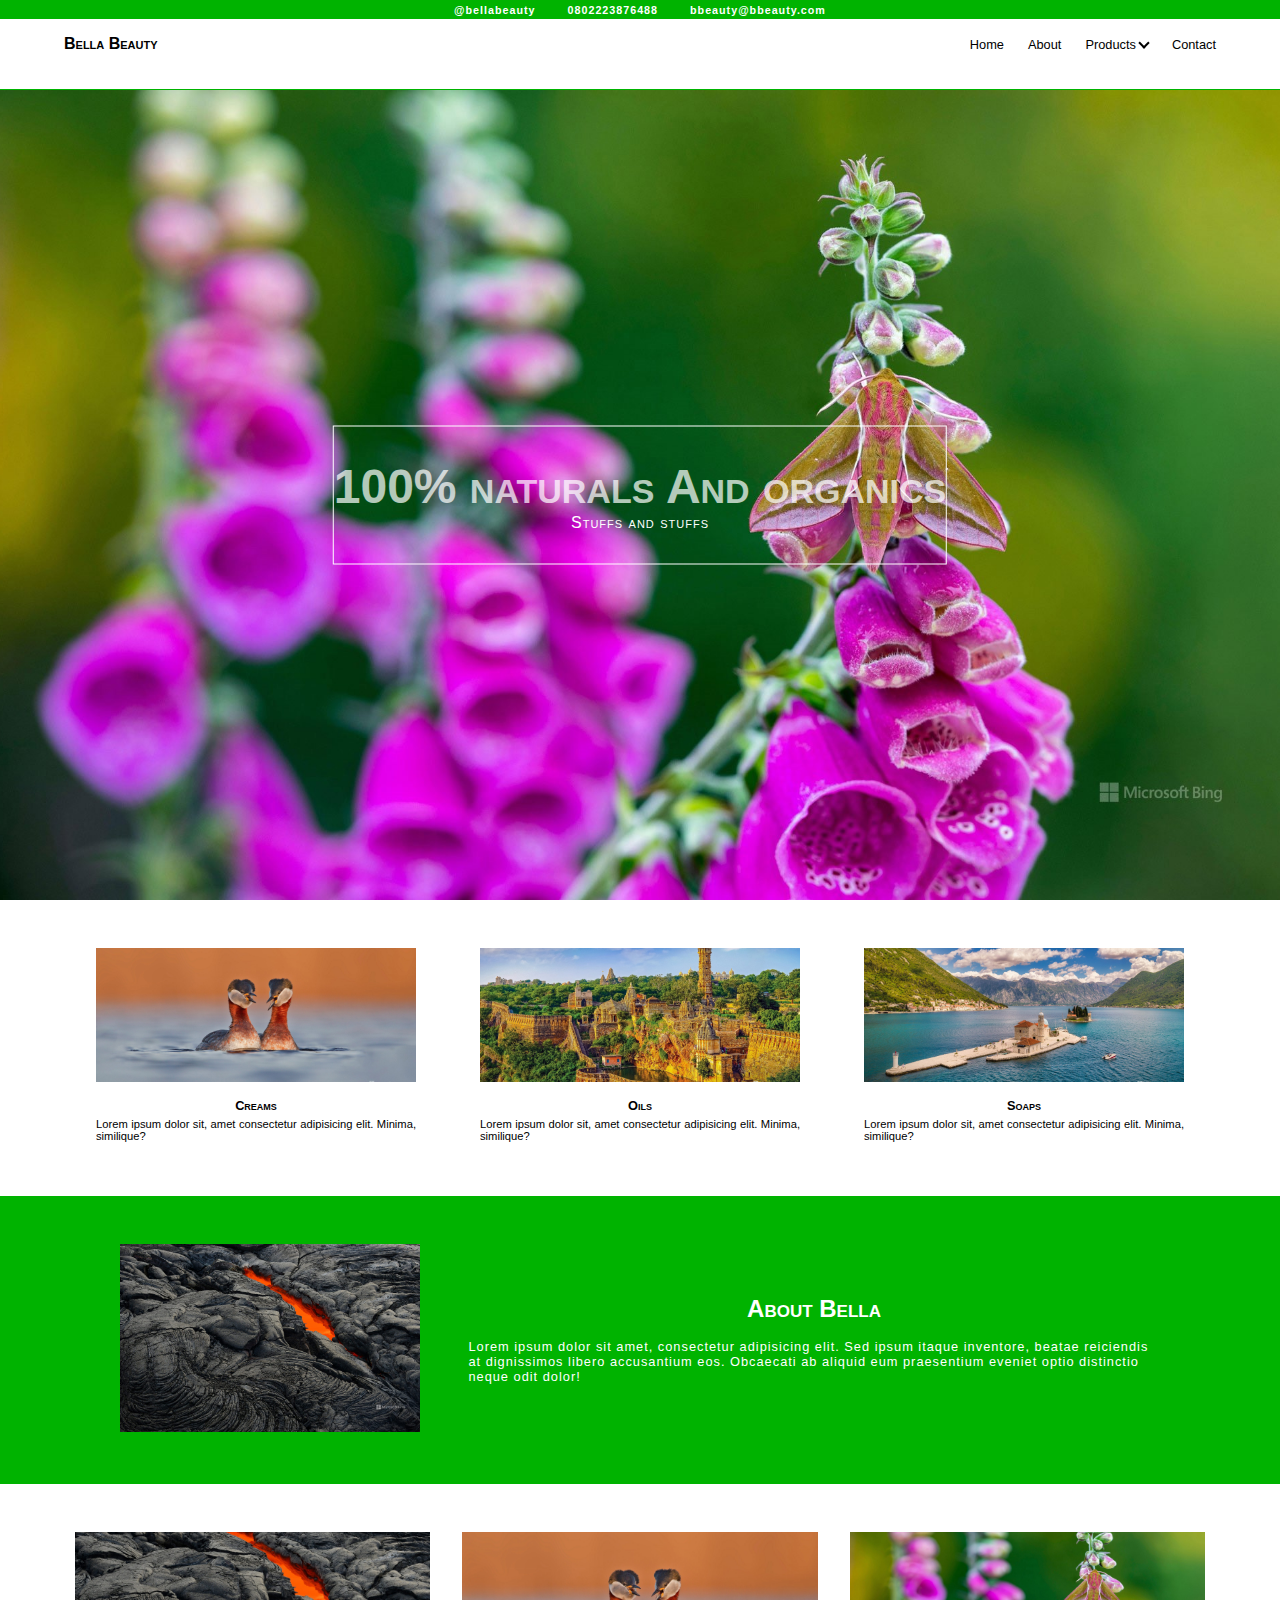
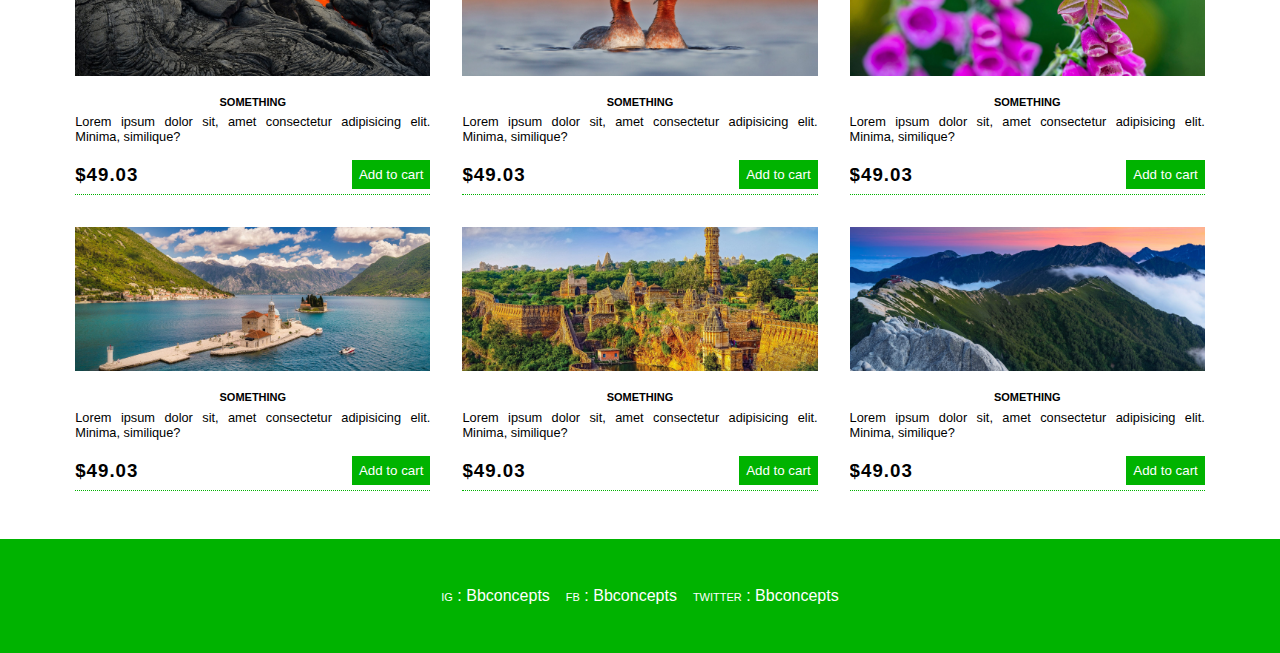
<file: index.html>
<!DOCTYPE html>
<html lang="en">

<head>
	<meta charset="UTF-8" />
	<meta http-equiv="X-UA-Compatible" content="IE=edge" />
	<meta name="viewport" content="width=device-width, initial-scale=1.0" />
	<link rel="stylesheet" href="./Styles/dropdown.css">
	<link rel="stylesheet" href="./Styles/style.css" />
	<script src="./Javascript/app.js" defer></script>
	<title>Bella Beauty cosmetics</title>
</head>

<body>
	<header>
		<nav>
			<div class="topnav">
				<h6>@bellabeauty</h6>
				<h6>0802223876488</h6>
				<h6>bbeauty@bbeauty.com</h6>
			</div>
			<div class="nav-container">
				<h3 class="logo">Bella Beauty</h3>
				<ul class="navlinks">
					<li><a href="#">Home</a></li>
					<li><a href="#about">About</a></li>
					<li class="dropdown">
						<a href="#product" class="dropbtn">Products</a><i class="arrow down"></i>
						<ul class="dropdown-content">
							<li><a href="./creams.html" target="_blank">Creams<a></li>
							<li><a href="#">Soaps</a></li>
							<li><a href="#">Oils</a></li>
						</ul>
					</li>
					<li class="modal"><a href="">Contact</a></li>
				</ul>
				<div class="hamburger">
					<span class="ham1"></span>
					<span class="ham2"></span>
					<span class="ham3"></span>
				</div>
			</div>
		</nav>
		<div class="landing">
			<img src="./Images/BingWallpaper (28).jpg" alt="Just one random image dear" />
			<div class="landing-txt">
				<h2>100% naturals And organics</h2>
				<p>Stuffs and stuffs</p>
			</div>
		</div>
	</header>
	<main>
		<section id="about" class="about">
			<div class="card">
				<img src="./Images/BingWallpaper (35).jpg" alt="" />
				<div class="cardtxt">
					<h2>Creams</h2>
					<p>
						Lorem ipsum dolor sit, amet consectetur adipisicing elit. Minima,
						similique?
					</p>
				</div>
			</div>
			<div class="card">
				<img src="./Images/BingWallpaper (46).jpg" alt="" />
				<div class="cardtxt">
					<h2>Oils</h2>
					<p>
						Lorem ipsum dolor sit, amet consectetur adipisicing elit. Minima,
						similique?
					</p>
				</div>
			</div>
			<div class="card">
				<img src="./Images/BingWallpaper (29).jpg" alt="" />
				<div class="cardtxt">
					<h2>Soaps</h2>
					<p>
						Lorem ipsum dolor sit, amet consectetur adipisicing elit. Minima,
						similique?
					</p>
				</div>
			</div>
		</section>
		<section class="sec" id="about">
			<div class="sec-image">
				<img src="./Images/BingWallpaper (33).jpg" alt="" />
			</div>
			<div class="sectxt">
				<h2>About Bella</h2>
				<p>
					Lorem ipsum dolor sit amet, consectetur adipisicing elit. Sed ipsum
					itaque inventore, beatae reiciendis at dignissimos libero
					accusantium eos. Obcaecati ab aliquid eum praesentium eveniet optio
					distinctio neque odit dolor!
				</p>
			</div>
		</section>
		<section class="athsec" id="product">
			<div class="athcard">
				<img src="./Images/BingWallpaper (33).jpg" alt="" />
				<div class="cardtxt">
					<h2>something</h2>
					<p>
						Lorem ipsum dolor sit, amet consectetur adipisicing elit. Minima,
						similique?
					</p>
				</div>
				<div class="pricebtn">
					<h3>$49.03</h3>
					<button>Add to cart</button>
				</div>
			</div>
			<div class="athcard">
				<img src="./Images/BingWallpaper (35).jpg" alt="" />
				<div class="cardtxt">
					<h2>something</h2>
					<p>
						Lorem ipsum dolor sit, amet consectetur adipisicing elit. Minima,
						similique?
					</p>
				</div>
				<div class="pricebtn">
					<h3>$49.03</h3>
					<button>Add to cart</button>
				</div>
			</div>
			<div class="athcard">
				<img src="./Images/BingWallpaper (28).jpg" alt="" />
				<div class="cardtxt">
					<h2>something</h2>
					<p>
						Lorem ipsum dolor sit, amet consectetur adipisicing elit. Minima,
						similique?
					</p>
				</div>
				<div class="pricebtn">
					<h3>$49.03</h3>
					<button>Add to cart</button>
				</div>
			</div>
			<div class="athcard">
				<img src="./Images/BingWallpaper (29).jpg" alt="" />
				<div class="cardtxt">
					<h2>something</h2>
					<p>
						Lorem ipsum dolor sit, amet consectetur adipisicing elit. Minima,
						similique?
					</p>
				</div>
				<div class="pricebtn">
					<h3>$49.03</h3>
					<button>Add to cart</button>
				</div>
			</div>
			<div class="athcard">
				<img src="./Images/BingWallpaper (46).jpg" alt="" />
				<div class="cardtxt">
					<h2>something</h2>
					<p>
						Lorem ipsum dolor sit, amet consectetur adipisicing elit. Minima,
						similique?
					</p>
				</div>
				<div class="pricebtn">
					<h3>$49.03</h3>
					<button>Add to cart</button>
				</div>
			</div>
			<div class="athcard">
				<img src="./Images/BingWallpaper (36).jpg" alt="" />
				<div class="cardtxt">
					<h2>something</h2>
					<p>
						Lorem ipsum dolor sit, amet consectetur adipisicing elit. Minima,
						similique?
					</p>
				</div>
				<div class="pricebtn">
					<h3>$49.03</h3>
					<button>Add to cart</button>
				</div>
			</div>
		</section>

		<div class="body">
			<div class="modal-card">
				<span class="close">&times;</span>
				<form method="post">
					<label for="fullname">Full Name</label>
					<input type="text" placeholder="Full Name" name="fullname" required /><br />
					<label for="email">Email</label>
					<input type="email" placeholder="Email" required />
					<label for="txtarea">Message</label>
					<textarea name="txtarea" placeholder="Message"></textarea>
					<button>Submit</button>
				</form>
			</div>
		</div>
	</main>
	<footer>
		<ol>
			<li>ig : <a href="#">Bbconcepts</a></li>
			<li>fb : <a href="#">Bbconcepts</a></li>
			<li>twitter : <a href="#">Bbconcepts</a></li>
		</ol>
	</footer>
</body>

</html>
</file>
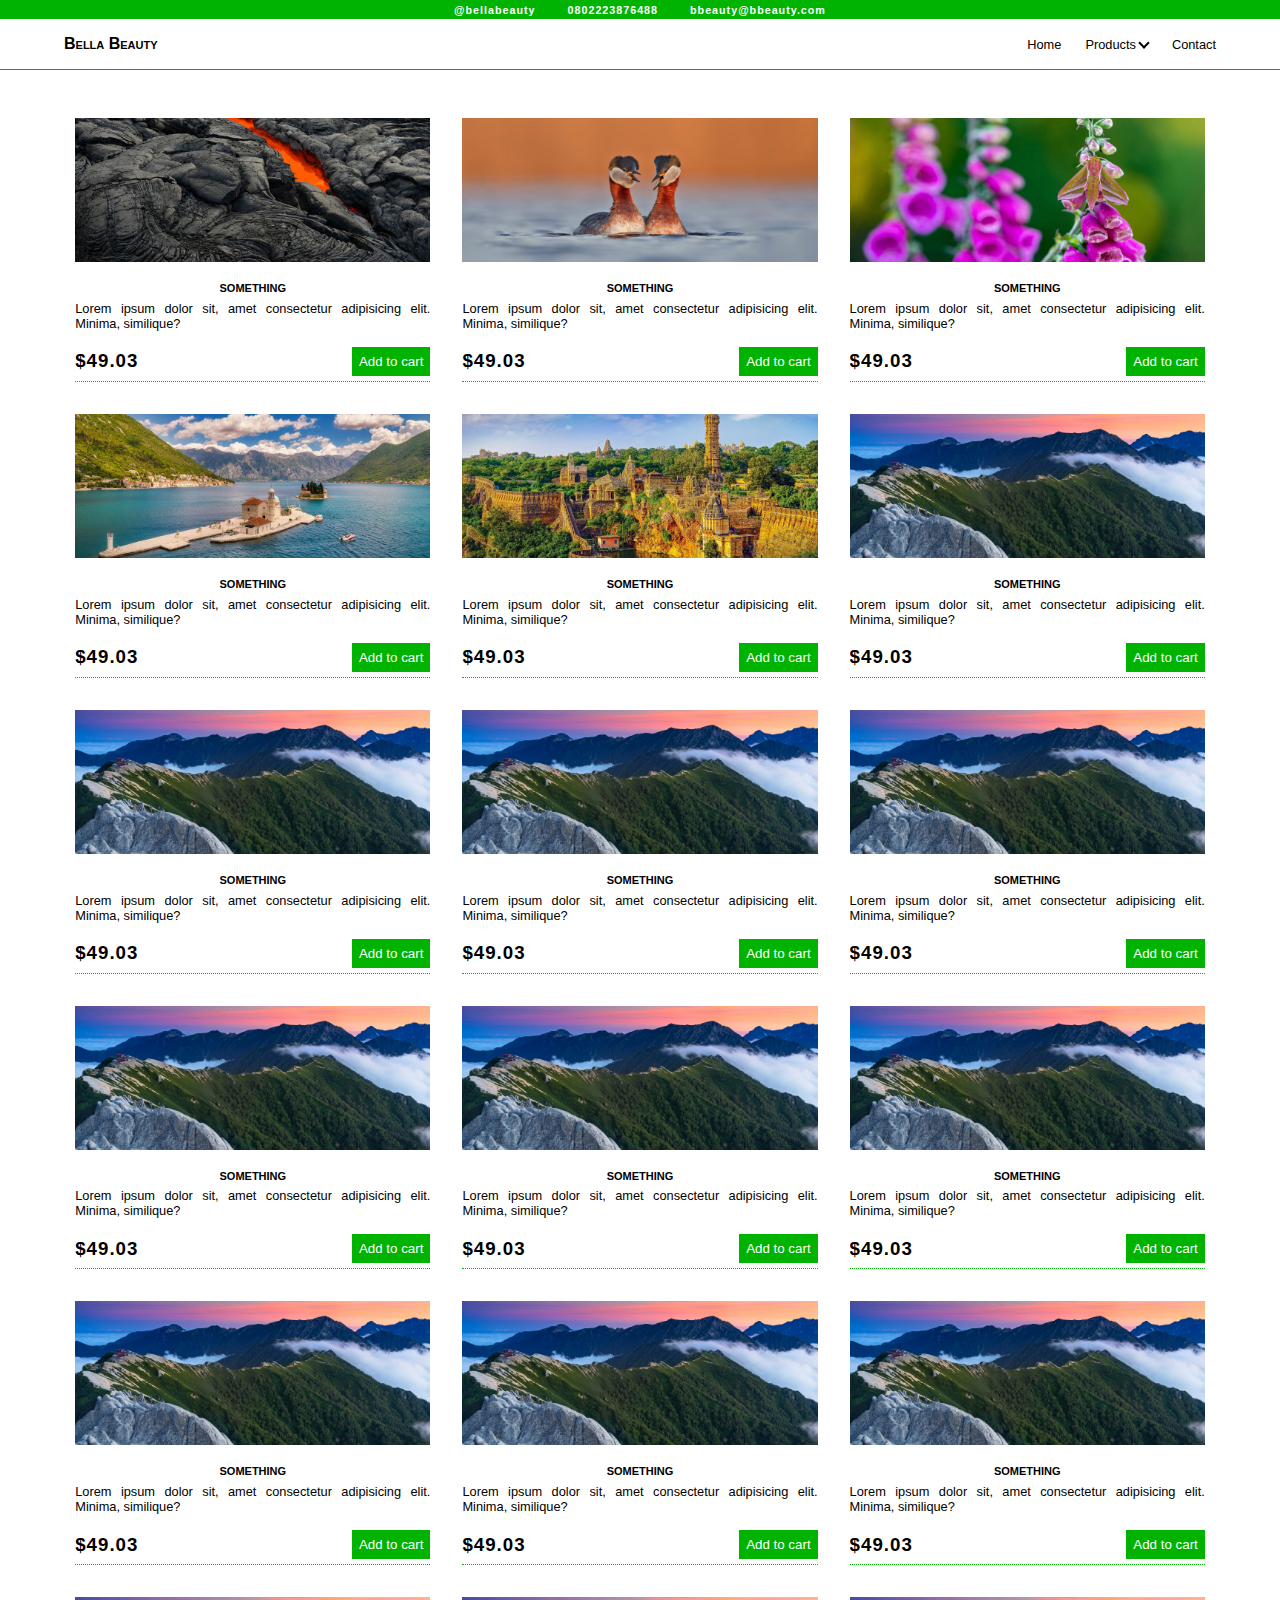
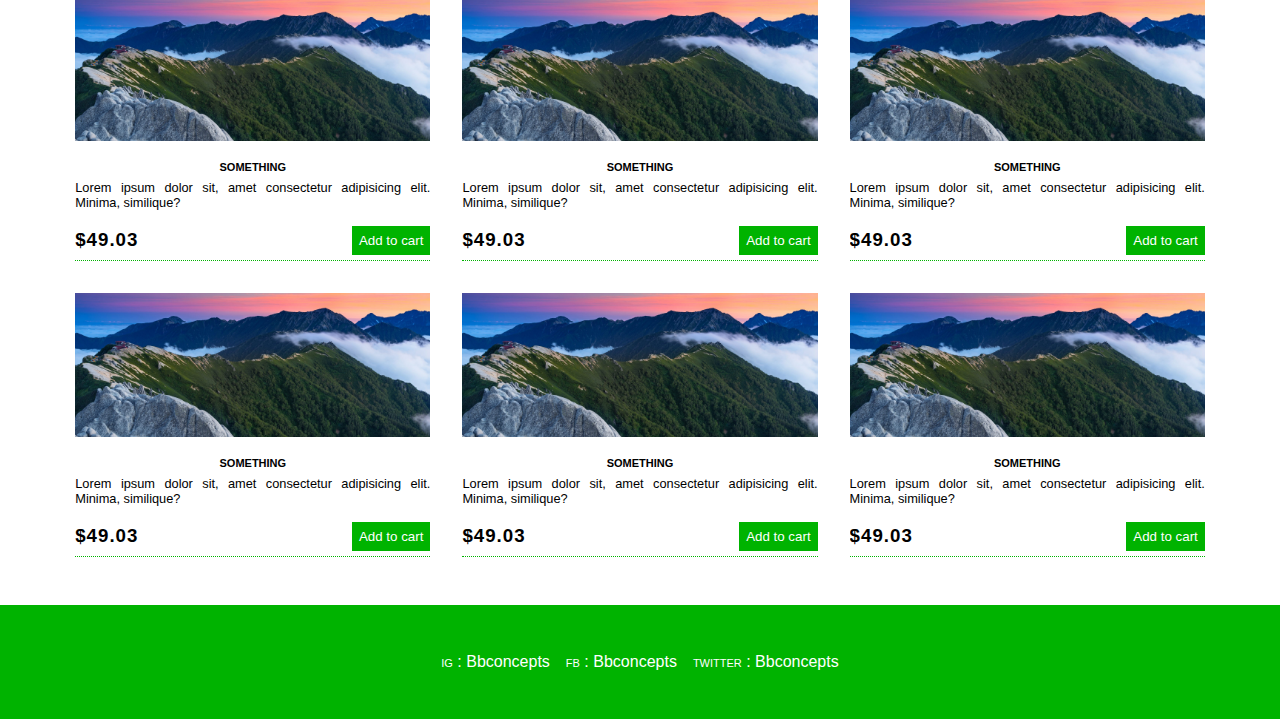
<file: creams.html>
<!DOCTYPE html>
<html lang="en">
  <head>
    <meta charset="UTF-8" />
    <meta http-equiv="X-UA-Compatible" content="IE=edge" />
    <meta name="viewport" content="width=device-width, initial-scale=1.0" />
    <script src="./Javascript/app.js" defer></script>
    <link rel="stylesheet" href="./Styles/dropdown.css" />
    <link rel="stylesheet" href="./Styles/style.css" />
    <title>Bella Beauty</title>
  </head>
  <body>
      <nav>
        <div class="topnav">
          <h6>@bellabeauty</h6>
          <h6>0802223876488</h6>
          <h6>bbeauty@bbeauty.com</h6>
        </div>
        <div class="nav-container">
          <h3 class="logo">Bella Beauty</h3>
          <ul class="navlinks">
            <li><a href="./index.html">Home</a></li>
            <li class="dropdown">
              <a href="#product" class="dropbtn">Products</a><i class="arrow down"></i>
              <ul class="dropdown-content">
                <li><a href="#">Soaps</a></li>
                <li><a href="#">Oils</a></li>
              </ul>
            </li>
            <li class="modal"><a href="#">Contact</a></li>
          </ul>
          <div class="hamburger">
            <span class="ham1"></span>
            <span class="ham2"></span>
            <span class="ham3"></span>
          </div>
        </div>
      </nav>
      <section class="athsec" id="product">
        <div class="athcard">
          <img src="./Images/BingWallpaper (33).jpg" alt="" />
          <div class="cardtxt">
            <h2>something</h2>
            <p>
              Lorem ipsum dolor sit, amet consectetur adipisicing elit. Minima,
              similique?
            </p>
          </div>
          <div class="pricebtn">
            <h3>$49.03</h3>
            <button>Add to cart</button>
          </div>
        </div>
        <div class="athcard">
          <img src="./Images/BingWallpaper (35).jpg" alt="" />
          <div class="cardtxt">
            <h2>something</h2>
            <p>
              Lorem ipsum dolor sit, amet consectetur adipisicing elit. Minima,
              similique?
            </p>
          </div>
          <div class="pricebtn">
            <h3>$49.03</h3>
            <button>Add to cart</button>
          </div>
        </div>
        <div class="athcard">
          <img src="./Images/BingWallpaper (28).jpg" alt="" />
          <div class="cardtxt">
            <h2>something</h2>
            <p>
              Lorem ipsum dolor sit, amet consectetur adipisicing elit. Minima,
              similique?
            </p>
          </div>
          <div class="pricebtn">
            <h3>$49.03</h3>
            <button>Add to cart</button>
          </div>
        </div>
        <div class="athcard">
          <img src="./Images/BingWallpaper (29).jpg" alt="" />
          <div class="cardtxt">
            <h2>something</h2>
            <p>
              Lorem ipsum dolor sit, amet consectetur adipisicing elit. Minima,
              similique?
            </p>
          </div>
          <div class="pricebtn">
            <h3>$49.03</h3>
            <button>Add to cart</button>
          </div>
        </div>
        <div class="athcard">
          <img src="./Images/BingWallpaper (46).jpg" alt="" />
          <div class="cardtxt">
            <h2>something</h2>
            <p>
              Lorem ipsum dolor sit, amet consectetur adipisicing elit. Minima,
              similique?
            </p>
          </div>
          <div class="pricebtn">
            <h3>$49.03</h3>
            <button>Add to cart</button>
          </div>
        </div>
        <div class="athcard">
          <img src="./Images/BingWallpaper (36).jpg" alt="" />
          <div class="cardtxt">
            <h2>something</h2>
            <p>
              Lorem ipsum dolor sit, amet consectetur adipisicing elit. Minima,
              similique?
            </p>
          </div>
          <div class="pricebtn">
            <h3>$49.03</h3>
            <button>Add to cart</button>
          </div>
        </div>
        <div class="athcard">
          <img src="./Images/BingWallpaper (36).jpg" alt="" />
          <div class="cardtxt">
            <h2>something</h2>
            <p>
              Lorem ipsum dolor sit, amet consectetur adipisicing elit. Minima,
              similique?
            </p>
          </div>
          <div class="pricebtn">
            <h3>$49.03</h3>
            <button>Add to cart</button>
          </div>
        </div>
        <div class="athcard">
          <img src="./Images/BingWallpaper (36).jpg" alt="" />
          <div class="cardtxt">
            <h2>something</h2>
            <p>
              Lorem ipsum dolor sit, amet consectetur adipisicing elit. Minima,
              similique?
            </p>
          </div>
          <div class="pricebtn">
            <h3>$49.03</h3>
            <button>Add to cart</button>
          </div>
        </div>
        <div class="athcard">
          <img src="./Images/BingWallpaper (36).jpg" alt="" />
          <div class="cardtxt">
            <h2>something</h2>
            <p>
              Lorem ipsum dolor sit, amet consectetur adipisicing elit. Minima,
              similique?
            </p>
          </div>
          <div class="pricebtn">
            <h3>$49.03</h3>
            <button>Add to cart</button>
          </div>
        </div>
        <div class="athcard">
          <img src="./Images/BingWallpaper (36).jpg" alt="" />
          <div class="cardtxt">
            <h2>something</h2>
            <p>
              Lorem ipsum dolor sit, amet consectetur adipisicing elit. Minima,
              similique?
            </p>
          </div>
          <div class="pricebtn">
            <h3>$49.03</h3>
            <button>Add to cart</button>
          </div>
        </div>
        <div class="athcard">
          <img src="./Images/BingWallpaper (36).jpg" alt="" />
          <div class="cardtxt">
            <h2>something</h2>
            <p>
              Lorem ipsum dolor sit, amet consectetur adipisicing elit. Minima,
              similique?
            </p>
          </div>
          <div class="pricebtn">
            <h3>$49.03</h3>
            <button>Add to cart</button>
          </div>
        </div>
        <div class="athcard">
          <img src="./Images/BingWallpaper (36).jpg" alt="" />
          <div class="cardtxt">
            <h2>something</h2>
            <p>
              Lorem ipsum dolor sit, amet consectetur adipisicing elit. Minima,
              similique?
            </p>
          </div>
          <div class="pricebtn">
            <h3>$49.03</h3>
            <button>Add to cart</button>
          </div>
        </div>
        <div class="athcard">
          <img src="./Images/BingWallpaper (36).jpg" alt="" />
          <div class="cardtxt">
            <h2>something</h2>
            <p>
              Lorem ipsum dolor sit, amet consectetur adipisicing elit. Minima,
              similique?
            </p>
          </div>
          <div class="pricebtn">
            <h3>$49.03</h3>
            <button>Add to cart</button>
          </div>
        </div>
        <div class="athcard">
          <img src="./Images/BingWallpaper (36).jpg" alt="" />
          <div class="cardtxt">
            <h2>something</h2>
            <p>
              Lorem ipsum dolor sit, amet consectetur adipisicing elit. Minima,
              similique?
            </p>
          </div>
          <div class="pricebtn">
            <h3>$49.03</h3>
            <button>Add to cart</button>
          </div>
        </div>
        <div class="athcard">
          <img src="./Images/BingWallpaper (36).jpg" alt="" />
          <div class="cardtxt">
            <h2>something</h2>
            <p>
              Lorem ipsum dolor sit, amet consectetur adipisicing elit. Minima,
              similique?
            </p>
          </div>
          <div class="pricebtn">
            <h3>$49.03</h3>
            <button>Add to cart</button>
          </div>
        </div>
        <div class="athcard">
          <img src="./Images/BingWallpaper (36).jpg" alt="" />
          <div class="cardtxt">
            <h2>something</h2>
            <p>
              Lorem ipsum dolor sit, amet consectetur adipisicing elit. Minima,
              similique?
            </p>
          </div>
          <div class="pricebtn">
            <h3>$49.03</h3>
            <button>Add to cart</button>
          </div>
        </div>
        <div class="athcard">
          <img src="./Images/BingWallpaper (36).jpg" alt="" />
          <div class="cardtxt">
            <h2>something</h2>
            <p>
              Lorem ipsum dolor sit, amet consectetur adipisicing elit. Minima,
              similique?
            </p>
          </div>
          <div class="pricebtn">
            <h3>$49.03</h3>
            <button>Add to cart</button>
          </div>
        </div>
        <div class="athcard">
          <img src="./Images/BingWallpaper (36).jpg" alt="" />
          <div class="cardtxt">
            <h2>something</h2>
            <p>
              Lorem ipsum dolor sit, amet consectetur adipisicing elit. Minima,
              similique?
            </p>
          </div>
          <div class="pricebtn">
            <h3>$49.03</h3>
            <button>Add to cart</button>
          </div>
        </div>
        <div class="athcard">
          <img src="./Images/BingWallpaper (36).jpg" alt="" />
          <div class="cardtxt">
            <h2>something</h2>
            <p>
              Lorem ipsum dolor sit, amet consectetur adipisicing elit. Minima,
              similique?
            </p>
          </div>
          <div class="pricebtn">
            <h3>$49.03</h3>
            <button>Add to cart</button>
          </div>
        </div>
        <div class="athcard">
          <img src="./Images/BingWallpaper (36).jpg" alt="" />
          <div class="cardtxt">
            <h2>something</h2>
            <p>
              Lorem ipsum dolor sit, amet consectetur adipisicing elit. Minima,
              similique?
            </p>
          </div>
          <div class="pricebtn">
            <h3>$49.03</h3>
            <button>Add to cart</button>
          </div>
        </div>
        <div class="athcard">
          <img src="./Images/BingWallpaper (36).jpg" alt="" />
          <div class="cardtxt">
            <h2>something</h2>
            <p>
              Lorem ipsum dolor sit, amet consectetur adipisicing elit. Minima,
              similique?
            </p>
          </div>
          <div class="pricebtn">
            <h3>$49.03</h3>
            <button>Add to cart</button>
          </div>
        </div>
      </section>
    <div class="body">
			<div class="modal-card">
				<span class="close">&times;</span>
				<form method="post">
					<label for="fullname">Full Name</label>
					<input type="text" placeholder="Full Name" name="fullname" required /><br />
					<label for="email">Email</label>
					<input type="email" placeholder="Email" required />
					<label for="txtarea">Message</label>
					<textarea name="txtarea" placeholder="Message"></textarea>
					<button>Submit</button>
				</form>
			</div>
		</div>
    <footer>
      <ol>
        <li>ig : <a href="#">Bbconcepts</a></li>
        <li>fb : <a href="#">Bbconcepts</a></li>
        <li>twitter : <a href="#">Bbconcepts</a></li>
      </ol>
    </footer>
  </body>
</html>
</file>
<file: Styles/dropdown.css>
/* Dropdown Button */
.dropbtn {
  /* background-color: #04AA6D; */
  /* color: white; */
  /* padding: 16px; */
  /* font-size: 16px; */
  border: none;
}

/* The container <div> - needed to position the dropdown content */
.dropdown {
  position: relative;
  display: inline-block;
}

/* Dropdown Content (Hidden by Default) */
.dropdown-content {
  display: none;
  position: absolute;
  background-color: #f1f1f1;
  min-width: 160px;
  box-shadow: 0px 8px 16px 0px rgba(0, 0, 0, 0.2);
  z-index: 1;
}

/* Links inside the dropdown */
.dropdown-content li {
  color: black;
  padding: 12px 16px;
  text-decoration: none;
  display: block;
}

/* Change color of dropdown links on hover */
.dropdown-content li:hover {
  background-color: #ddd;
}

/* Show the dropdown menu on hover */
.dropdown:hover .dropdown-content {
  display: block;
}
.arrow {
  border: solid black;
  border-width: 0 2px 2px 0;
  display: inline-block;
  padding: 3px;
  margin-left:  4px;
  margin-bottom: 2px;
}
.down {
  transform: rotate(45deg);
  -webkit-transform: rotate(45deg);
}
</file>
<file: Styles/style.css>
@import url("https://fonts.googleapis.com/css2?family=Roboto:wght@100;300;400;500;700;900&display=swap");

:root {
  --bgcolor: rgb(0, 179, 0);
}

* {
  margin: 0;
  padding: 0;
  box-sizing: border-box;
  font-family: "Arial", "Helvetica", sans-serif;
}

li {
  list-style: none;
}

a {
  text-decoration: none;
}

header {
  height: 100vh;
  display: flex;
  flex-direction: column;
}

nav {
  display: flex;
  flex-direction: column;
  border-bottom: 1px double rgb(0, 179, 0);
  flex-basis: 10%;
  flex-grow: 0;
}

.topnav {
  display: flex;
  justify-content: center;
  align-items: center;
  gap: 2rem;
  background-color: var(--bgcolor);
  color: white;
  height: 1.2rem;
}

.topnav h6 {
  letter-spacing: 1px;
}

.nav-container {
  display: flex;
  justify-content: space-between;
  align-items: center;
  width: 100%;
  padding: 1rem 4rem;
}

.navlinks {
  display: flex;
  justify-content: center;
  align-items: center;
  gap: 1.5rem;
}

.navlinks a {
  font-size: 0.8rem;
  color: black;
}

nav h3 {
  font-size: 1rem;
  font-weight: 600;
  font-variant: small-caps;
  cursor: pointer;
}

.hamburger {
  display: none;
}

/*********************************
 *       landing section         *
 *********************************/
.landing {
  position: relative;
  z-index: -10;
  flex-basis: 90%;
  height: inherit;
  overflow: hidden;
}

.landing img {
  width: 100%;
  height: 100%;
  object-fit: cover;
  object-position: center;
}

.landing .landing-txt {
  position: absolute;
  top: 50%;
  left: 50%;
  transform: translate(-50%, -50%);
  color: white;
  text-align: center;
  border: 1px solid white;
  padding: 2rem 0rem;
}

.landing-txt h2 {
  font-size: 3rem;
  font-variant: small-caps;
  opacity: .7;
}

.landing-txt p {
  font-variant: small-caps;
  letter-spacing: 1px;
}

/***********************************************
*               Second Section                 *
************************************************/
section.about {
  display: flex;
  justify-content: center;
  align-items: center;
  padding: 3rem 4rem;
  flex-basis: 100%;
  gap: 4rem;
  flex-wrap: wrap;
}

.card {
  height: 200px;
  overflow: hidden;
  display: flex;
  flex-direction: column;
  justify-content: center;
  align-items: flex-start;
  min-width: 300px;
  max-width: 320px;
  flex-basis: 33%;
}

.card img {
  width: 100%;
  height: 9rem;
  object-fit: cover;
  object-position: center;
}

.cardtxt {
  padding: 1rem 0rem;
}

.cardtxt h2 {
  font-variant: small-caps;
  font-size: .8rem;
  padding-bottom: .3rem;
  text-align: center;
}

.cardtxt p {
  font-size: .7rem;
  /* letter-spacing: 1px; */
  text-align: justify;
}

/************************************************
 *           Section for about Bella            *
*************************************************/
.sec {
  background: var(--bgcolor);
  display: flex;
  justify-content: center;
  align-items: center;
  flex-basis: 100%;
  padding: 3rem 4rem;
  gap: 3rem;
}

.sec .sec-image {
  flex-basis: 40%;
  max-width: 300px;
  min-width: 300px;
  overflow: hidden;
}

.sec-image img {
  width: 100%;
  object-fit: cover;
  object-position: center;
}

.sec .sectxt {
  flex-basis: 60%;
  color: white;
}

.sectxt h2 {
  font-variant: small-caps;
  padding-bottom: 1rem;
  text-align: center;
}

.sectxt p {
  font-size: .8rem;
  letter-spacing: 1px;
}

/* this is another section whhooa */
.athsec {
  display: flex;
  justify-content: center;
  align-items: center;
  padding: 3rem 3rem;
  flex-basis: 100%;
  gap: 2rem;
  flex-wrap: wrap;
}

.athsec .athcard {
  flex-basis: 30%;
  min-width: 300px;
  height: fit-content;
  overflow: hidden;
  display: flex;
  flex-direction: column;
  justify-content: flex-start;
  align-items: flex-start;
  padding-bottom: 5px;
  border-bottom: 1px dotted var(--bgcolor);
}

.athcard img {
  width: 100%;
  height: 9rem;
  object-fit: cover;
  object-position: center;
}

.athcard .cardtxt h2 {
  font-size: 1rem;
}

.athcard .cardtxt p {
  font-size: .8rem;
}

.pricebtn {
  display: flex;
  justify-content: space-between;
  width: 100%;
  align-items: center;
}

.pricebtn h3 {
  letter-spacing: 1px;

}

.pricebtn button {
  padding: 7px;
  outline: none;
  border: none;
  background-color: var(--bgcolor);
  color: #ffffff;
}

/* footer section */
footer {
  display: flex;
  background-color: var(--bgcolor);
  justify-content: center;
  align-items: center;
  padding: 3rem 4rem;
}

footer ol {
  display: flex;
  gap: 1rem;

}

ol li {
  font-variant: small-caps;
  color: #ffffff;
}

ol li a {
  color: #ffffff;
  font-variant: normal;
}

.body {
  position: absolute;
  top: 0;
  left: 0;
  width: 100%;
  height: 100%;
  background-color: rgba(0, 0, 0, 0.712);
  opacity: 0;
  z-index: 5;
  pointer-events: none;
  transform: scale(0);
  transition: all .6s ease;
}

.blur {
  opacity: 1;
  transform: scale(1);
}

.modal-card {
  width: 320px;
  /* height: 350px; */
  background-color: #ffffff;
  position: absolute;
  top: 50%;
  left: 50%;
  transform: translate(-50%, -50%);
  border-radius: 10px;
  z-index: 10;
  display: flex;
  align-items: center;
  padding: 2.5rem 2rem;
}

.close {
  pointer-events: all;
  position: absolute;
  right: 1.72rem;
  top: 1rem;
  color: #000;
  font-size: 35px;
  font-weight: bold;
}

.close:hover,
.close:focus {
  color: red;
  cursor: pointer;
}

input,
textarea {
  pointer-events: all;
  width: 100%;
  padding: 12px 20px;
  margin: 8px 0;
  display: inline-block;
  border: 1px solid #ccc;
  box-sizing: border-box;
}

textarea {
  resize: none;
  width: 100%;
}

form button {
  background-color: var(--bgcolor);
  color: white;
  padding: 14px 20px;
  margin: 8px 0;
  border: none;
  cursor: pointer;
  width: 100%;
  pointer-events: all;
}

@keyframes zoomin {
  from {
    transform: scale(0)
  }

  to {
    transform: scale(1)
  }
}

/************************************************
*    Navigation Media Query for width of 700px  *
*************************************************/
@media screen and (max-width: 700px) {
  nav {
    border: none;
    background: var(--bgcolor);
    height: 10vh;
  }

  /* To make the top banner disappear */
  .topnav {
    display: none;
  }

  .nav-container {
    display: flex;
    flex-direction: column;
    margin: 0;
    padding: 0;
  }

  h3.logo {
    position: absolute;
    top: 1rem;
    left: 1rem;
    color: #ffffff;
    z-index: 1;
    font-size: 1.3rem;
  }

  .navlinks {
    display: flex;
    flex-direction: column;
    gap: 3rem;
    width: 100%;
    background-color: var(--bgcolor);
    height: 100vh;
    padding: 0;
    transform: translateY(-100%);
    transition: all 1s ease;
  }

  /* Make Nav slide down when clicked */
  .active {
    transform: translateY(0);
  }

  .navlinks a {
    color: white;
  }

  .hamburger {
    width: 2rem;
    height: 1.5rem;
    position: absolute;
    top: 1rem;
    right: 1rem;
    display: flex;
    flex-direction: column;
    align-items: center;
    justify-content: space-around;
    cursor: pointer;
    z-index: 1;
  }

  .hamburger span {
    background-color: rgb(255, 255, 255);
    height: 1.2px;
    width: 100%;
  }
}

@media screen and (max-width: 700px) {
  .sec {
    display: flex;
    flex-direction: column;
  }

  .sec-image {
    max-width: 300px;
    min-width: 300px;
    height: 1.9rem;
  }

  .pricebtn {
    flex-direction: column;
    align-items: flex-start;
  }
}
</file>
